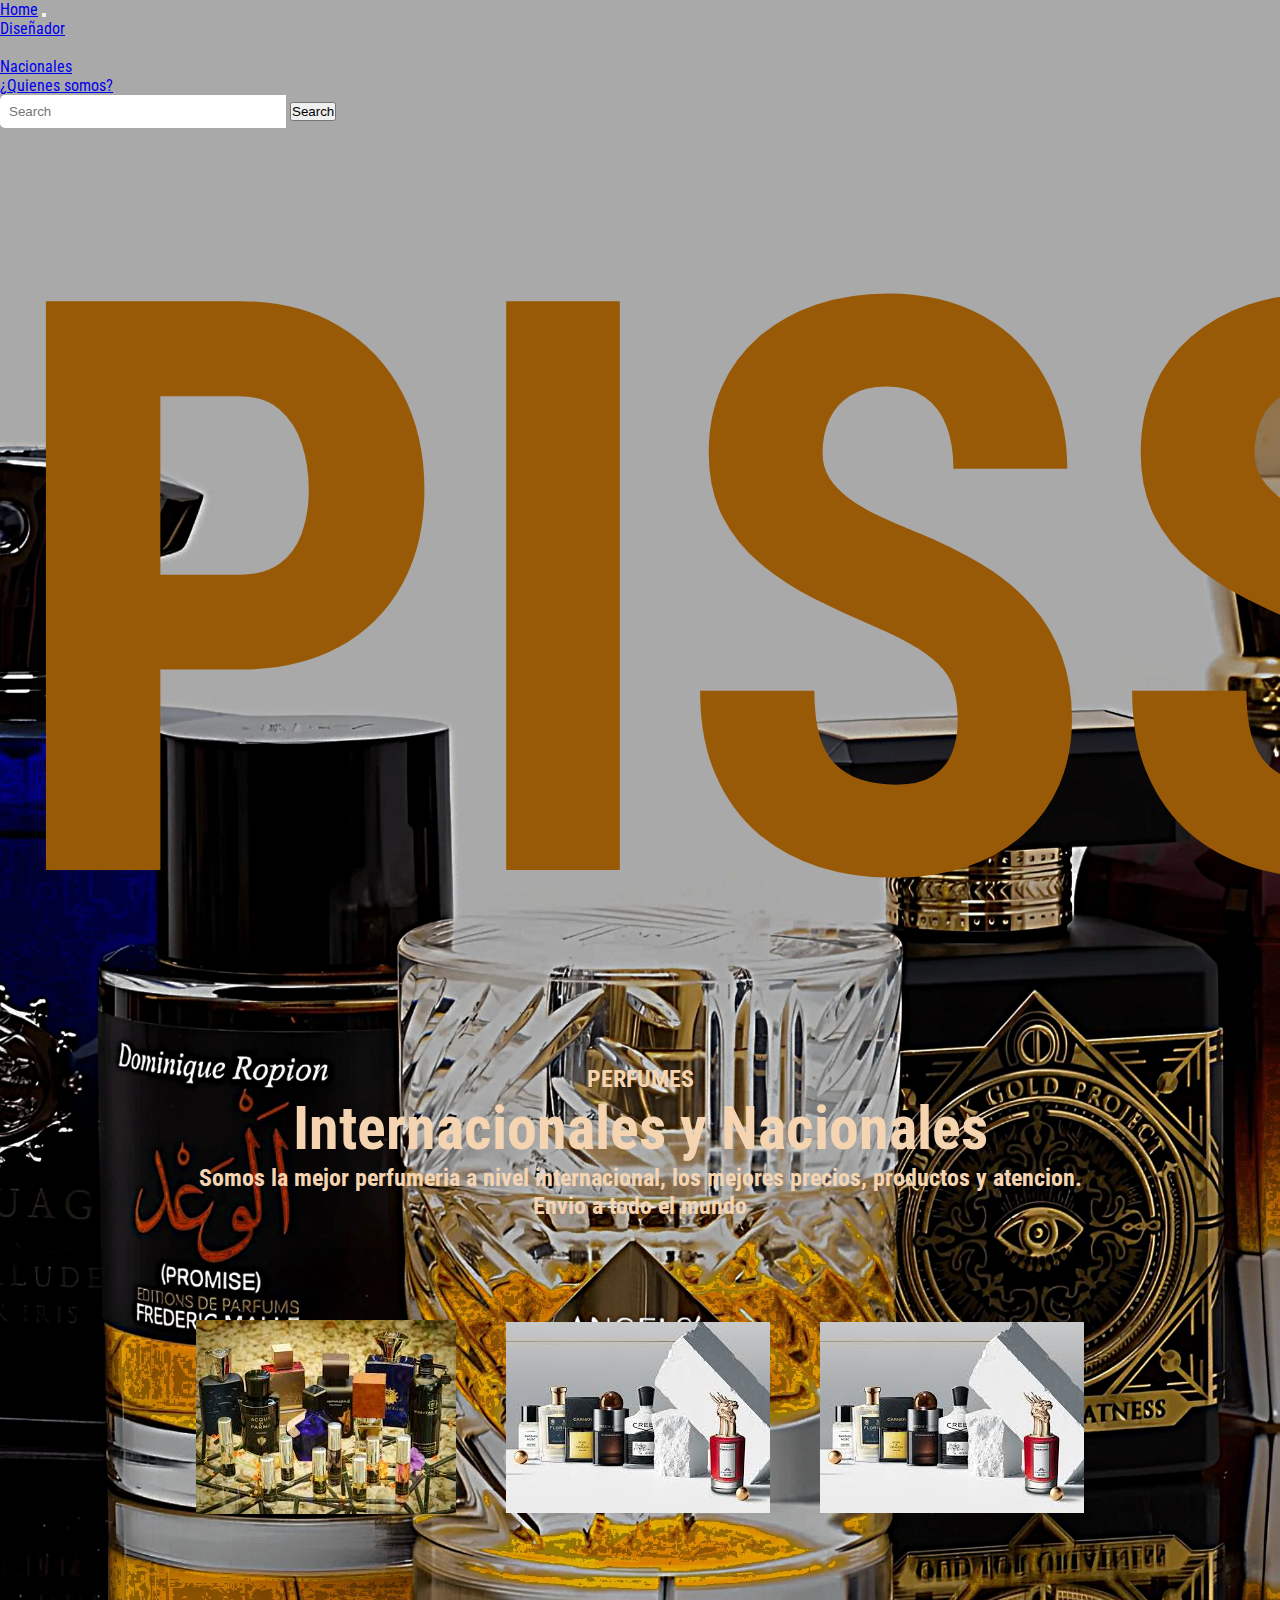
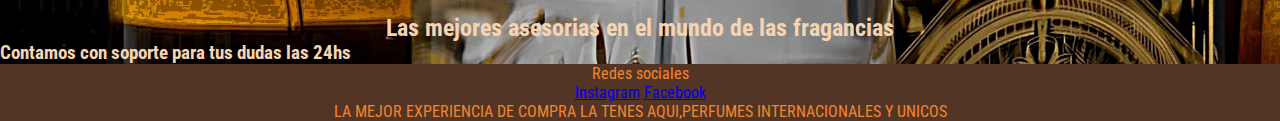
<file: home page/index.html>
<!DOCTYPE html>
<html lang="es">
<head>
    <meta charset="UTF-8">
    <meta name="viewport" content="width=device-width, initial-scale=1.0">
    <title>PISSINGHs</title>
    <link rel="stylesheet" href="styles.css">
    <link rel="preconnect" href="https://fonts.googleapis.com">
    <link rel="preconnect" href="https://fonts.gstatic.com" crossorigin>
    <link href="https://cdn.jsdelivr.net/npm/bootstrap@5.3.5/dist/css/bootstrap.min.css" rel="stylesheet" integrity="sha384-SgOJa3DmI69IUzQ2PVdRZhwQ+dy64/BUtbMJw1MZ8t5HZApcHrRKUc4W0kG879m7" crossorigin="anonymous">
    <link href="https://fonts.googleapis.com/css2?family=Roboto+Condensed:ital,wght@0,100..900;1,100..900&display=swap" rel="stylesheet">

</head>
<body>
    <nav class="navbar navbar-expand-lg navbar-light bg-light">
        <a class="navbar-brand" href="#">Home</a>
        <button class="navbar-toggler" type="button" data-toggle="collapse" data-target="#navbarSupportedContent" aria-controls="navbarSupportedContent" aria-expanded="false" aria-label="Toggle navigation">
          <span class="navbar-toggler-icon"></span>
        </button>
      
        <div class="collapse navbar-collapse" id="navbarSupportedContent">
          <ul class="navbar-nav mr-auto">
            <li class="nav-item">
              <a class="nav-link" href="#">Diseñador</a>
            </li>
            <li class="nav-item">
              <li class="nav-item">
                <a class="nav-link" href="#">Nacionales</a>
              </li>
              <li class="nav-item">
                <a class="nav-link" href="#">¿Quienes somos?</a>
              </li>
              </div>
            </li>
          </ul>
          <form class="form-inline my-2 my-lg-0">
            <input class="form-control mr-sm-2" type="search" placeholder="Search" aria-label="Search">
            <button class="btn btn-outline-success my-2 my-sm-0" type="submit">Search</button>
          </form>
        </div>
      </nav>


    <h1>PISSINGH</h1>
    <h2>PERFUMES</h2>
    <h2 class="subtitulos"> Internacionales y Nacionales</h2>
    <h2>Somos la mejor perfumeria a nivel internacional, los mejores precios, productos y atencion.</h2>
        <h2>Envio a todo el mundo</h2>

    <div class="wrapper">
        <div class="container">
            <img src="../resources/imgPerfum1.jpg" class="grid-item">
            <img src="../resources/imgPerfum2.png" class="grid-item">
            <img src="../resources/imgPerfum2.png" class="grid-item"> 
        </div>
    </div>



    <h2>Las mejores asesorias en el mundo de las fragancias</h2>
    <h3>Contamos con soporte para tus dudas las 24hs</h3>


  


    <footer>
        <p>Redes sociales</p> 
        <a href="https://www.intagram.com" target="_blank">Instagram</a>
        <a href="https://www.facebook.com" target="_blank">Facebook</a>
        </p>LA MEJOR EXPERIENCIA DE COMPRA LA TENES AQUI,PERFUMES INTERNACIONALES Y UNICOS</p>
    </footer>

</body>
</html>
</file>
<file: home page/styles.css>
*{
    margin:0;
    padding: 0;
    box-sizing: border-box;
}


body{
    color: rgb(245, 213, 177);
   font-family: Roboto Condensed;
   background-image: url(../resources/4P1B9288-min-fotor-20231219225848.jpg);
    background-repeat: no-repeat;
    background-size: cover;
    background-position: center;


}

.navnavbar navbar-expand-lg navbar-light bg-light {
    background-color: black;
}

h1{
    text-align: center;
    color: rgb(153, 90, 8);
    font-size: 800px;
}

h2{
    text-align: center;
}

.subtitulos{
    font-size: 60px;
}



.wrapper {
    padding: 100px;
    display: flex;
    justify-content: center;
}

.container{
    align-items: center;
    display: grid;  
    grid-template-columns: auto auto auto;
    grid-gap: 50px;
}

input{
    padding: 9px;
    padding-right: 100px;
    border-radius: 5px 0 0 5px;
    
    border: 30px;
    outline: invert;
    
}


footer{
    color: rgb(245, 134, 43);
    background-color: rgb(82, 53, 36);
    text-align:center;
    
    
}


.imagen1{
 
}

.imagen2{
    
}



.imagen3{
    width: 155px;
    border-radius: 15px;
    
}

.imagen4{
    width: 270px;
    border-radius: 15px;
    right: 60%;
}


.imagen5{
    width: 200px;
    border-radius: 15px;
    margin: 70px;
}

.imagen6{
    width: 228px;
    border-radius: 15px;
    margin: 50px;
}

.imagen7{
    width: 230px;
    border-radius: 15px;
    margin: 40px;
}

.imagen8{
    width: 240px;
    border-radius: 15px;
   margin: 40px;
}
</file>
